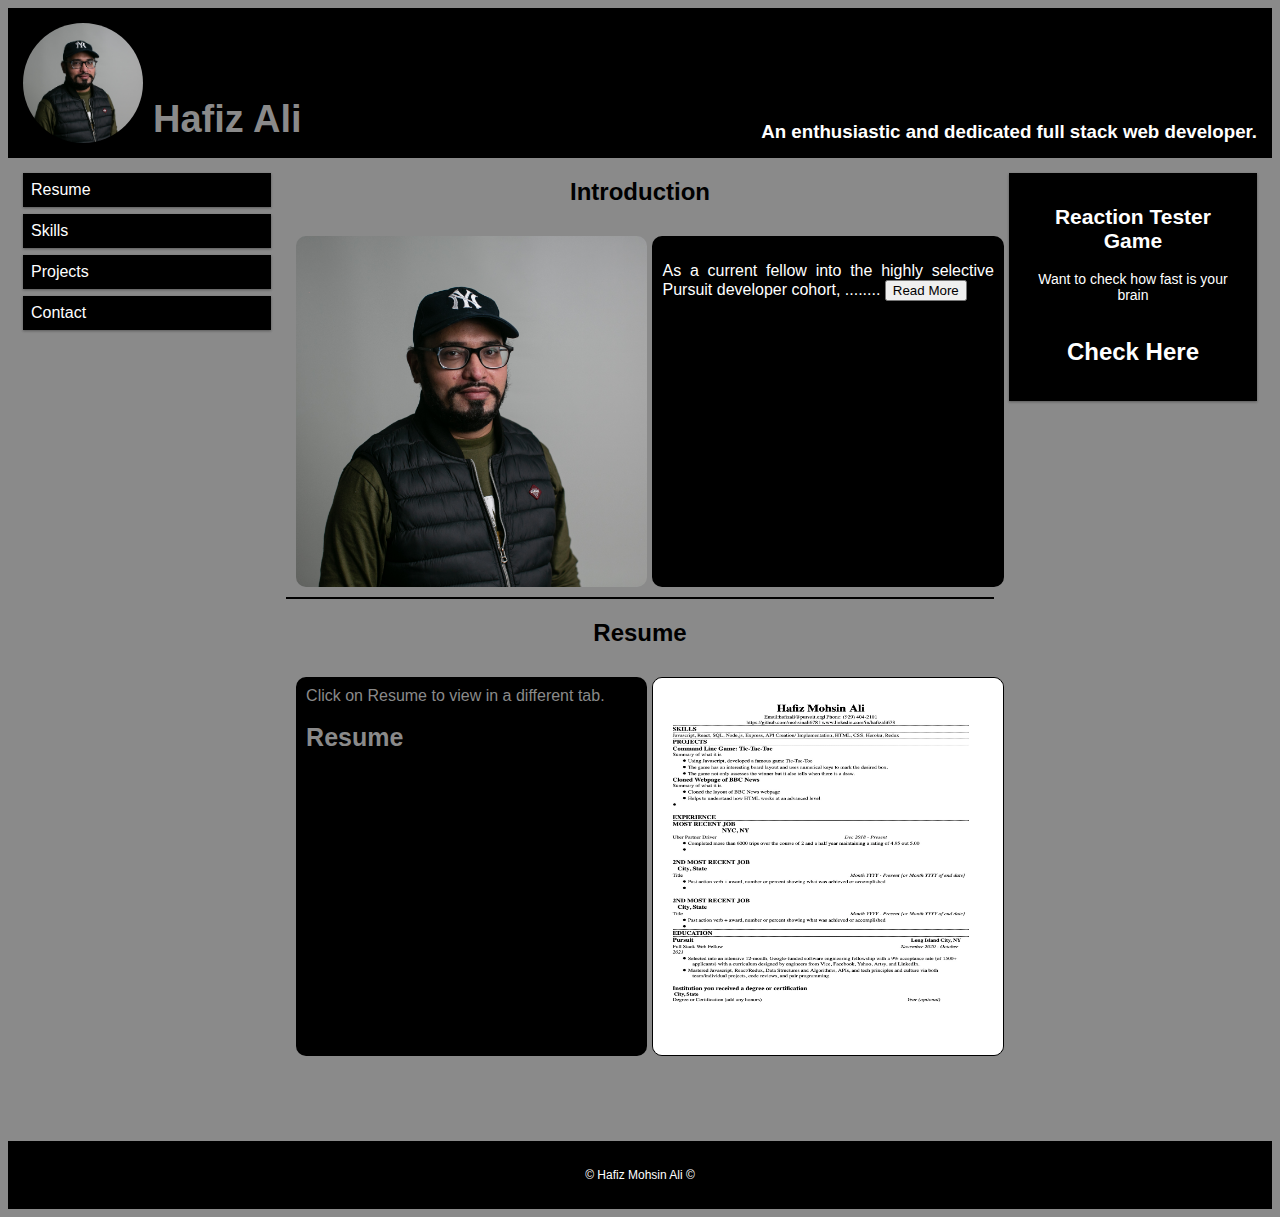
<file: index.html>
<!DOCTYPE html>
<html>
<head>
<meta name="viewport" content="width=device-width, initial-scale=1.0">
<link rel="stylesheet" href="styles.css">
<script src="interactiveContent.js" defer></script>
<title>About Me</title>
</head>
<body>

<div class="header">
    <div style="display: flex;">
        <img src="images/Hafiz_Image_2.jpg" alt="Hafiz_Image_2.jpg">
        <h1><a href="index.html">Hafiz Ali</a></h1>
    </div>
    <h3>An enthusiastic and dedicated full stack web developer.</h3>
</div>

<div class="row">
    <div class="col-1 menu">
        <ul>
            <li><a href="#resumeLink">Resume</a></li>
            <li><a href="skills.html">Skills</a></li>
            <li><a href="projects.html">Projects</a></li>
            <li><a href="contact.html">Contact</a></li>
        </ul>
    </div>

    <div class="col-2">
        <h2 id="aboutMe">Introduction</h2>
      
        <div id="about">
            <img id="myPic" src="images/Hafiz_Image_2.jpg" alt="headShot">
        
            <div class="paraDiv">
                <p>As a current fellow into the highly selective Pursuit developer cohort, 
                    <span id="dots">........</span>
                    <span id="more">Consumer Affairs licensed and proficient contractor for home improvement.
                    I’ve been passionate about computers since I started making applications on my first desktop computer as a kid, which led to my developing web sites using JavaScript.
                <br><br>
                As an Uber driver in NYC the most rewarding part of my job has been the successful navigation in remote and far flung areas using the proprietary interface, 
                and I am also a NYC Department of 
                
                <br><br>
                I’d love to work at a company like Uber that specializes in providing ride sharing services, keeping people connected and providing on demand delivery services.
                <br><br>
                I listen actively, being highly respectful and showing friendly behavior. I am a person with high potency of tolerance and I hope to be supportive and encouraging with my friends and colleagues alike. Outside of coding I enjoy nice walks and time with family and friends.
                </span>
                <button id="myBtn" onclick="myFunction()">Read More</button>
                </p>
            </div>

        </div>

        <h2 id="resumeLink">Resume</h2>
        <div id="resume">
            <p>Click on Resume to view in a different tab. <br><br> <a href="https://docs.google.com/document/d/1Vv3tY3lEgB8l4l2PJ6GWLAV5cI9gEQTyG9rgkXinY-4/edit?usp=sharing" target="_blank">Resume</a>
            </p>
            <img src="images/Ali Resume.jpg" alt="">
            
        </div>

    </div>
    

    <div class="col-3 right">
        <div class="aside">
            <h2>Reaction Tester Game</h2>
            <p>Want to check how fast is your brain<br><br>
            <a href="Javascript_Project-Reaction_Tester/Reaction_Tester.html" target="_blank">
                <h5>Check Here</h5>
            </a></p>
        </div>
    </div>


</div>

<div class="footer">
    <p>&#169; Hafiz Mohsin Ali &#169;</p>
</div>

</body>
</html>
</file>
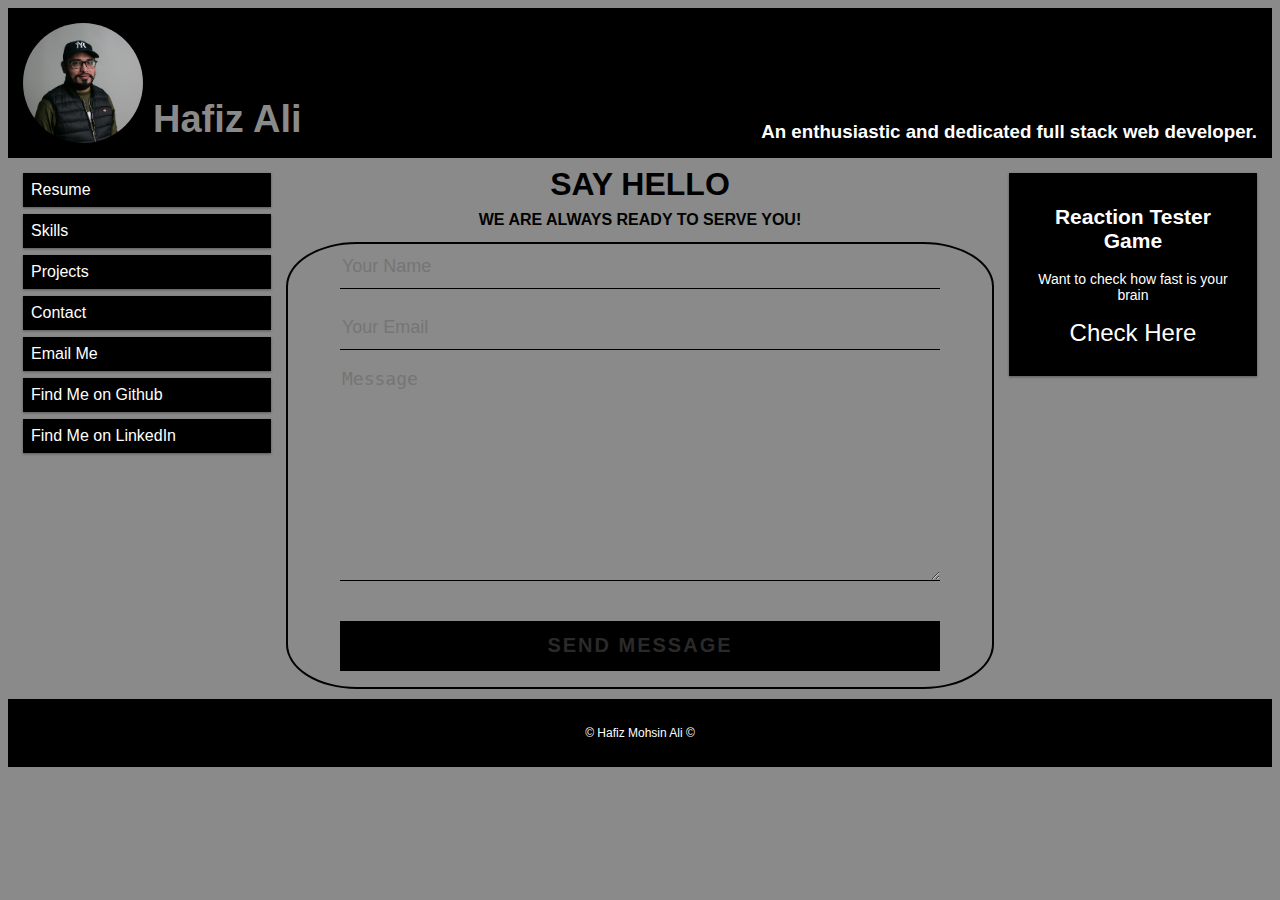
<file: contact.html>
<!DOCTYPE html>
<html>
<head>
<meta name="viewport" content="width=device-width, initial-scale=1.0">
<link rel="stylesheet" href="styles.css">
<script src="interactiveContent.js" defer></script>
<title>Contact Me</title>
</head>
<body>

<div class="header">
    <div style="display: flex;">
        <img src="images/Hafiz_Image_2.jpg" alt="Hafiz_Image_2.jpg">
        <h1><a href="index.html">Hafiz Ali</a></h1>
    </div>
    <h3>An enthusiastic and dedicated full stack web developer.</h3>
</div>

<div class="row">
    <div class="col-1 menu">
        <ul>
            <li><a href="index.html#resumeLink">Resume</a></li>
            <li><a href="skills.html">Skills</a></li>
            <li><a href="projects.html">Projects</a></li>
            <li><a href="contact.html">Contact</a></li>
            <li><a href="mailto:hafizali@pursuit.org" target="_blank">Email Me</a></li>
            <li><a href="https://github.com/mohsinali678" target="_blank">Find Me on Github</a></li>
            <li><a href="http://www.linkedin.com/in/hafizali678" target="_blank">Find Me on LinkedIn</a></li>
        </ul>

        

    </div>

    <div class="col-2">
        <div class="contact-title">
            <h1>Say Hello</h1>
            <h2>We are always ready to serve you!</h2>
        </div>
        <div class="contact-form">
            <form id="contact-form" method="POST" action="">
                <input name="name" type="text" class="form-control" placeholder="Your Name" required><br>
                <input name="email" type="email" class="form-control" placeholder="Your Email" required><br>
                <textarea name="message" class="form-control" placeholder="Message" rows="10" required></textarea>
                <input type="submit" class="form-control submit" value="SEND MESSAGE">
            </form>
        </div>
    </div>
    

    <div class="col-3 right">
        <div class="aside">
            <h2>Reaction Tester Game</h2>
            <p>Want to check how fast is your brain<br><br>
            <a href="Javascript_Project-Reaction_Tester/Reaction_Tester.html" target="_blank">
            Check Here
            </a></p>
        </div>
    </div>


</div>

<div class="footer">
    <p>&#169; Hafiz Mohsin Ali &#169;</p>
</div>

</body>
</html>
</file>
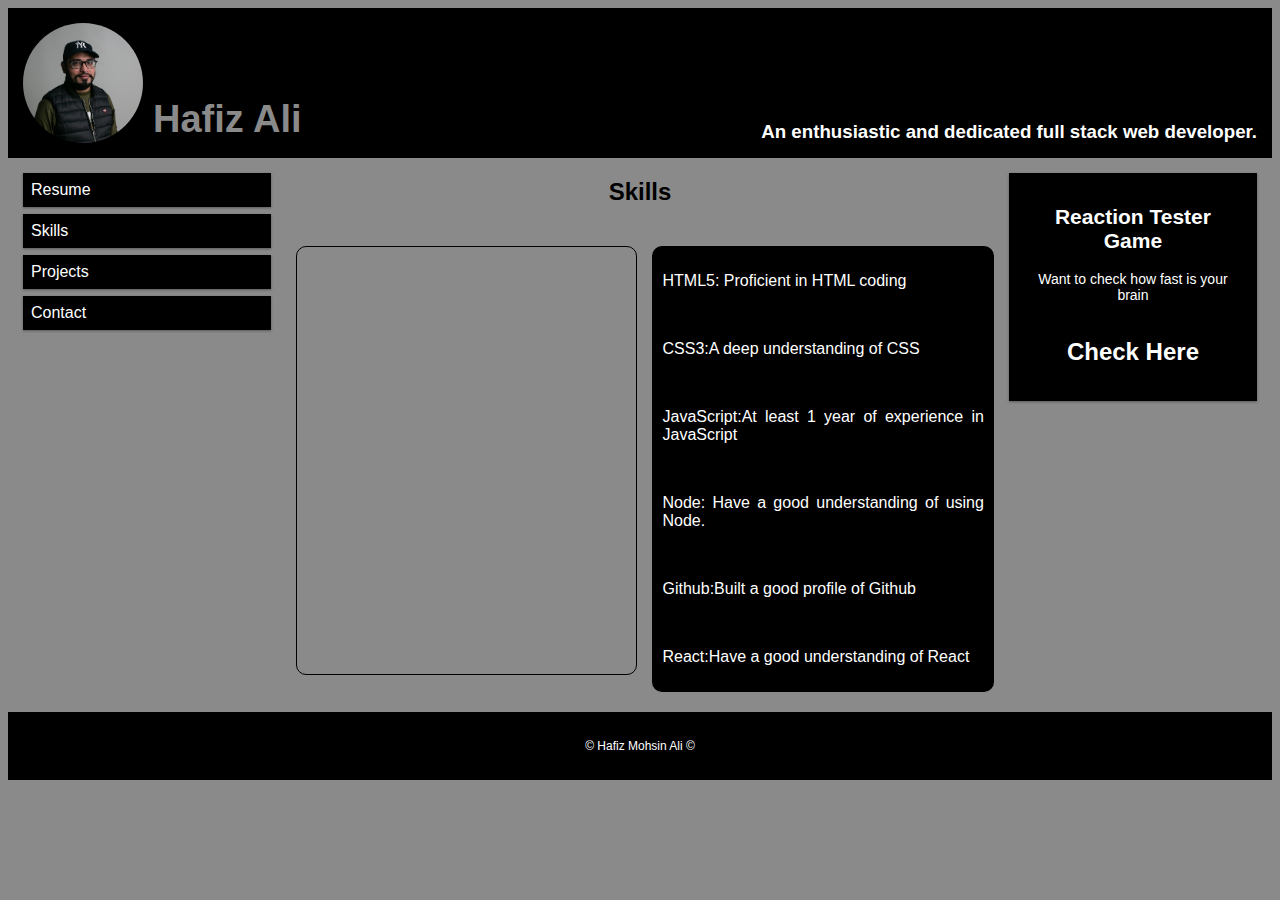
<file: skills.html>
<!DOCTYPE html>
<html>
<head>
<meta name="viewport" content="width=device-width, initial-scale=1.0">
<link rel="stylesheet" href="https://cdnjs.cloudflare.com/ajax/libs/font-awesome/5.15.2/css/all.min.css" integrity="sha512-HK5fgLBL+xu6dm/Ii3z4xhlSUyZgTT9tuc/hSrtw6uzJOvgRr2a9jyxxT1ely+B+xFAmJKVSTbpM/CuL7qxO8w==" crossorigin="anonymous" />
<link rel="stylesheet" href="styles.css">
<script src="interactiveContent.js" defer></script>
<title>My Skills</title>
</head>
<body>

<div class="header">
    <div style="display: flex;">
        <img src="images/Hafiz_Image_2.jpg" alt="Hafiz_Image_2.jpg">
        <h1><a href="index.html">Hafiz Ali</a></h1>
    </div>
    <h3>An enthusiastic and dedicated full stack web developer.</h3>
</div>

<div class="row">
    <div class="col-1 menu">
        <ul>
            <li><a href="index.html#resumeLink">Resume</a></li>
            <li><a href="skills.html">Skills</a></li>
            <li><a href="projects.html">Projects</a></li>
            <li><a href="contact.html">Contact</a></li>
        </ul>
    </div>

    <div class="col-2">

        <h2 id="skillsLink">Skills</h2>
        <div id="skills">
            <div class="iconColumn">
                <i class="fab fa-html5 fa-4x"></i>
                <i class="fab fa-css3-alt fa-4x"></i>
                <i class="fab fa-js-square fa-4x"></i>
                <i class="fab fa-node fa-4x"></i>
                <i class="fab fa-github fa-4x"></i>
                <i class="fab fa-react color fa-4x"></i>
            </div>

            <div class="paraDiv">
                <p>HTML5: Proficient in HTML coding</p><br>
                <p>CSS3:A deep understanding of CSS</p><br>
                <p>JavaScript:At least 1 year of experience in JavaScript</p><br>
                <p>Node: Have a good understanding of using Node.</p><br>
                <p>Github:Built a good profile of Github</p><br>
                <p>React:Have a good understanding of React</p>
            </div>
        </div>

    </div>
    

    <div class="col-3 right">
        <div class="aside">
            <h2>Reaction Tester Game</h2>
            <p>Want to check how fast is your brain<br><br>
            <a href="Javascript_Project-Reaction_Tester/Reaction_Tester.html" target="_blank">
                <h5>Check Here</h5>
            </a></p>
        </div>
    </div>


</div>

<div class="footer">
    <p>&#169; Hafiz Mohsin Ali &#169;</p>
</div>

</body>
</html>
</file>
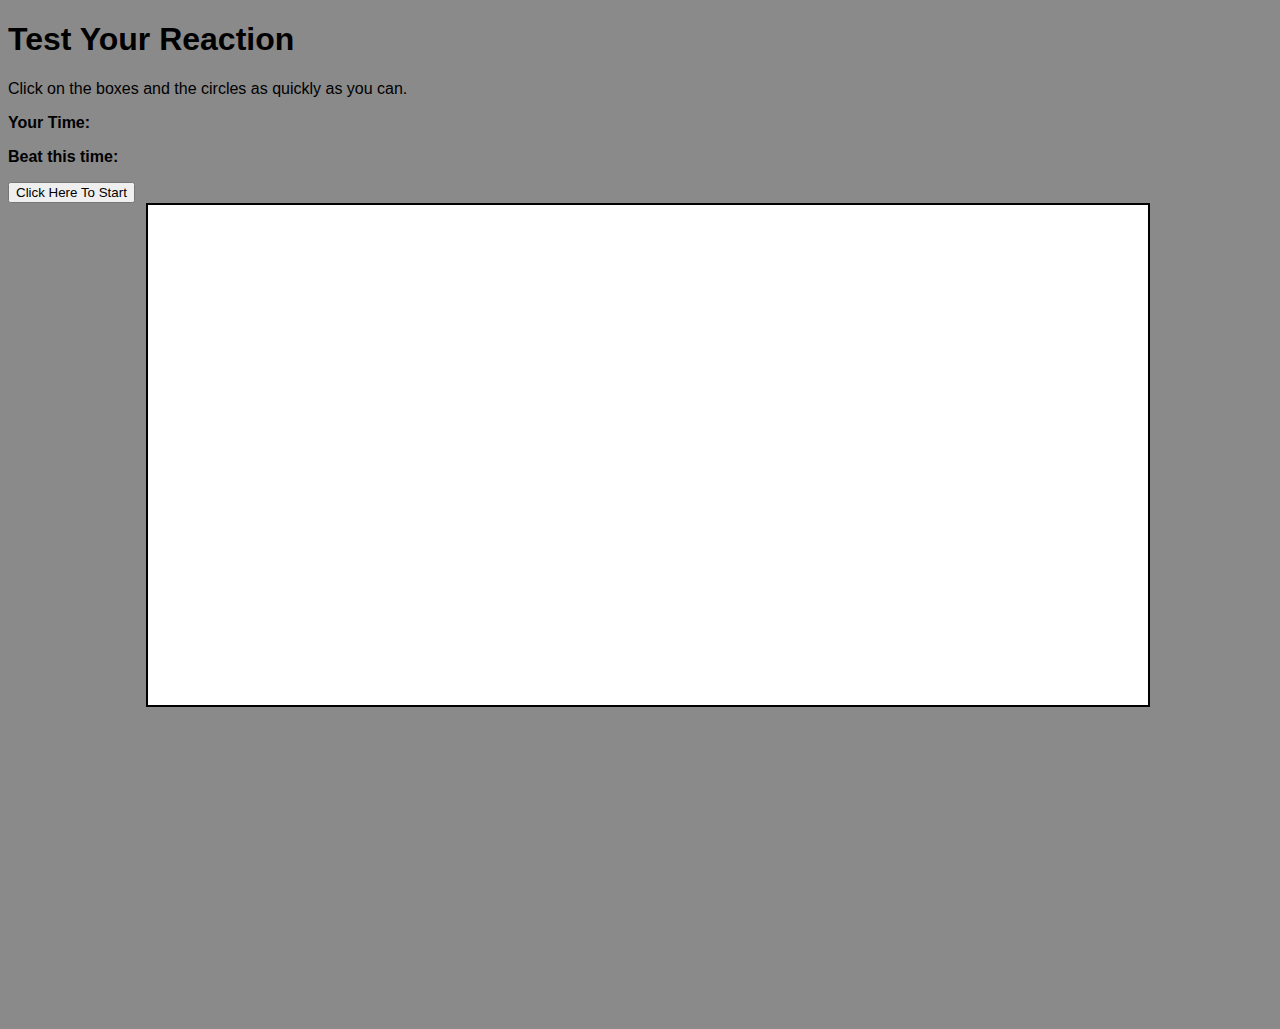
<file: Javascript_Project-Reaction_Tester/Reaction_Tester.html>
<!DOCTYPE html>
<html lang="en">

<head>
    <link rel="stylesheet" href="Reaction_Tester.css">
    <script src="Reaction_Tester.js" defer></script>
    <title>Reaction Tester</title>
</head>

<body>
    <h1>Test Your Reaction</h1>
    <p>Click on the boxes and the circles as quickly as you can.</p>
    <p class="bold">Your Time:<span id="timeTaken"></span></p>
    <p class="bold">Beat this time: <span id="bestTime"></span></p>
    <button id="start" onclick="appearAfterDelay()">Click Here To Start</button>
    
    <div id="container">
    <div id="shape"></div>
    </div>
</body>
</html>
</file>
<file: styles.css>
* {
    box-sizing: border-box;
  }
  
  .row::after {
    content: "";
    clear: both;
    display: table;
  }
  
  [class*="col-"] {
    float: left;
    padding: 15px;
  }
  
  html {
    font-family: "Lucida Sans", sans-serif;
    background-color: #8a8a8a;
  }
  
  .header {
    background-color: black;
    color: #ffffff;
    padding: 15px;
    display: grid;
    grid-template-columns: repeat(2, 1fr);
  }

  .header img{
      width: 120px;
      height: 120px;
      border-radius: 50%;
      position: relative;
  }
  

  .header h1{
    position: relative;
    top: 50px;
    left: 10px;
    font-size: 38px;
  }

  h1>a{
    text-decoration: none;
    color: #8a8a8a;
    background-image: linear-gradient(#8a8a8a, white);
    background-size: 0% 0.1em;
    background-position-y: 100%;
    background-position-x: 50%;
    background-repeat: no-repeat;
    transition: background-size 0.2s ease-in-out;
  }

  h1>a:hover, h1>a:focus, h1>a:active{
    background-size: 100% 0.1em;
    color: white;
    transition: color 1.0s;
  } 

  .header h3{
      grid-column: 3/3;
      align-self: flex-end;
      padding: 0px;
      margin: 0px;
  }

  .menu ul {
    list-style-type: none;
    margin: 0;
    padding: 0;
  }
  
  .menu li{
    padding: 8px;
    margin-bottom: 7px;
    background-color: black;
    color: white;
    box-shadow: 0 1px 3px rgba(0,0,0,0.12), 0 1px 2px rgba(0,0,0,0.24);
    text-decoration: none;
  }

  .menu li>a{
      text-decoration: none;
      color: white;
  }

  
  .menu li:hover, li>a:hover{
    background-color: #8a8a8a;
    color: black;
  }
  


  #about{
    display: grid;
    grid-template-columns: repeat(2, minmax(0, 1fr));
    grid-row: 1fr;
    justify-content: center;
    margin: 0px auto;
    width: 100%;
    height: 100%;
    grid-gap: 5px;
    border-bottom: 2px solid black;
  }
  
  .aside {
    background-color: black;
    padding: 15px;
    color: #ffffff;
    text-align: center;
    font-size: 14px;
    box-shadow: 0 1px 3px rgba(0,0,0,0.12), 0 1px 2px rgba(0,0,0,0.24);
  }
  
  .aside a{
      text-decoration: none;
      font-size: 24px;
      color: #ffffff;
      background-image: linear-gradient(#8a8a8a, white);
      background-size: 0% 0.1em;
      background-position-y: 100%;
      background-position-x: 50%;
      background-repeat: no-repeat;
      transition: background-size 0.2s ease-in-out;
  }
  
  .aside a:hover, .aside a:focus, .aside a:active{
      background-size: 100% 0.1em;
      color: white;
      transition: color 1.0s;
    } 

  .aside h2{
    color: #ffffff;
    text-align: center;
}
#myPic{
    width: 100%;
    margin: 10px;
    border-radius: 10px;
}

.paraDiv{
    background-color: black;
    color: #ffffff;
    font-family: Verdana, Geneva, Tahoma, sans-serif;
    font-size: 16px;
    margin: 10px;
    text-align: justify;
    padding: 10px;
    width: 100%;
    border-radius: 10px;
}

#more{
    display: none;
}


#resume{
    display: grid;
    grid-template-columns: repeat(2, minmax(0, 1fr));
    grid-row: 1fr;
    justify-content: center;
    margin: 0px auto;
    width: 100%;
    height: 100%;
    grid-gap: 5px;
}


#resume>p{
    background-color: black;
    color: #8a8a8a;
    font-family: Verdana, Geneva, Tahoma, sans-serif;
    font-size: 16px;
    margin: 10px;
    text-align: justify;
    padding: 10px;
    width: 100%;
    height: 80%;
    border-radius: 10px;
}

#resume>p>a{
    color: #8a8a8a;
    text-decoration: none;
    font-weight: bolder;
    font-size: 25px;
    background-image: linear-gradient(white, white);
    background-size: 0% 0.1em;
    background-position-y: 100%;
    background-position-x: 50%;
    background-repeat: no-repeat;
    transition: background-size 0.2s ease-in-out;
}

#resume>p>a:hover, #resume>p>a:focus, #resume>p>a:active{
    background-size: 100% 0.1em;
    color: white;
    transition: color 1.0s;
}

#resume img{
    width: 100%;
    height: 80%;
    margin: 10px;
    border: 1px solid black;
    border-radius: 10px;
}


#skills{
    display: grid;
    grid-template-columns: repeat(2, minmax(0, 1fr));
    grid-row: 1fr;
    justify-content: space-between;
    margin: 0px auto;
    padding: 10px;
    width: 100%;
    height: 100%;
    grid-gap: 5px;
}

.iconColumn{
    display: grid;
    grid-template-columns: repeat(3, 1fr);
    align-content: space-around;
    justify-content: center;
    text-align: center;
    margin: 10px auto;
    width: 100%;
    height: 92%;
    grid-gap: 5px;
    border: 1px solid black;
    border-radius: 10px;

}



#projects{
    display: grid;
    grid-template-columns: repeat(2, minmax(0, 1fr));
    grid-row: 1fr;
    justify-content: space-between;
    margin: 0px auto;
    padding: 10px;
    width: 100%;
    height: 100%;
    grid-gap: 5px;
    list-style: none;
}

#projects div{
    display: flex;
    flex-direction: column;
}

.projectPara{
    display: inline;
    color: black;
    font-family: Verdana, Geneva, Tahoma, sans-serif;
    font-size: 12px;
    font-weight: bold;
    margin:10px 0px;
    text-align: center;
    padding: 10px 0px;
}

#projects span{
    display: flex;
    justify-content: center;
    align-items: center;
    width: 100%; 
    height: 350px;
    border-radius: 10px;
}


#projects span>a{
    text-decoration: none;
    color: black;
    font-size: 28px;
    background-color: white;
    border-radius: 10px;
    background-image: linear-gradient(#8a8a8a, black);
    background-size: 0% 0.1em;
    background-position-y: 100%;
    background-position-x: 50%;
    background-repeat: no-repeat;
    transition: background-size 0.2s ease-in-out;
}

#projects span a:hover, #projects span a:focus, #projects span a:active{
    background-size: 100% 0.1em;
    color: black;
    transition: color 1.0s;
}


.img-darken{
    transition: 1s;
    filter: brightness(10%);
}

.link-brighten{
    transition: 1s;
    filter: brightness(100%);
}

.col-2{
  margin: 0px;
  padding: 0px;
  text-align: center;
  font-family: sans-serif;
}

.contact-title {
  color: black;
  text-transform: uppercase;
}

.contact-title>h1{
  font-size: 32px;
  line-height: 10px;
}

.contact-title>h2{
  font-size: 16px;
}

form{
  border: 2px solid black;
  border-radius: 10%;
  margin-bottom: 10px;
}

.form-control{
  width: 600px;
  background: transparent;
  border: none;
  outline: none;
  border-bottom: 1px solid black;
  color: black;
  font-size: 18px;
  margin-bottom: 16px;
}

input{
  height: 45px;
}

.submit{
  background-color: black;
  border-color: transparent;
  color: #2a2a2a;
  font-size: 20px;
  font-weight: bold;
  letter-spacing: 2px;
  height: 50px;
  margin-top: 20px;
}

.submit:hover{
  color: #8a8a8a;
}

  
  .footer {
    background-color: black;
    color: #ffffff;
    text-align: center;
    font-size: 12px;
    padding: 15px;
  }
  
  
  /* For desktop: */

  .col-1 {width: 22%;}
  .col-2 {width: 56%;}
  .col-3 {width: 22%;}


  
  
  
  
  
  /* For mobile phones: */
  @media only screen and (max-width: 800px) {
    [class*="col-"]{
    width: 100%;
  }

  .paraDiv{
    font-size: 14px;
    min-height: 50%;
  }

  .header{
    display: block;
  }
  
  .header h1{
    font-size:  20px;
    top: 5px;
  }

  .header img{
    bottom: 5px;
    width: 70px;
    height: 70px;
    border-radius: 50%;
}

.header h3{
  float: right;
  font-size: 10px;
  text-align: right;
}


}
</file>
<file: Javascript_Project-Reaction_Tester/Reaction_Tester.css>
#container{
    width: 1000px;
    min-height: 500px;
    height: auto;
    margin: 0px auto;
    background-color: white;
    border: 2px solid black;
    overflow: hidden;
}

#shape{
    background-color: red;
    display: none;
    border: 1px solid black;
    padding: auto;
    position: relative;
}

body{
    font-family: sans-serif;
    background-color: #8a8a8a;
    width: 100%;
    height: 1000px;
}

.bold{
    font-weight: bold;
}
</file>
